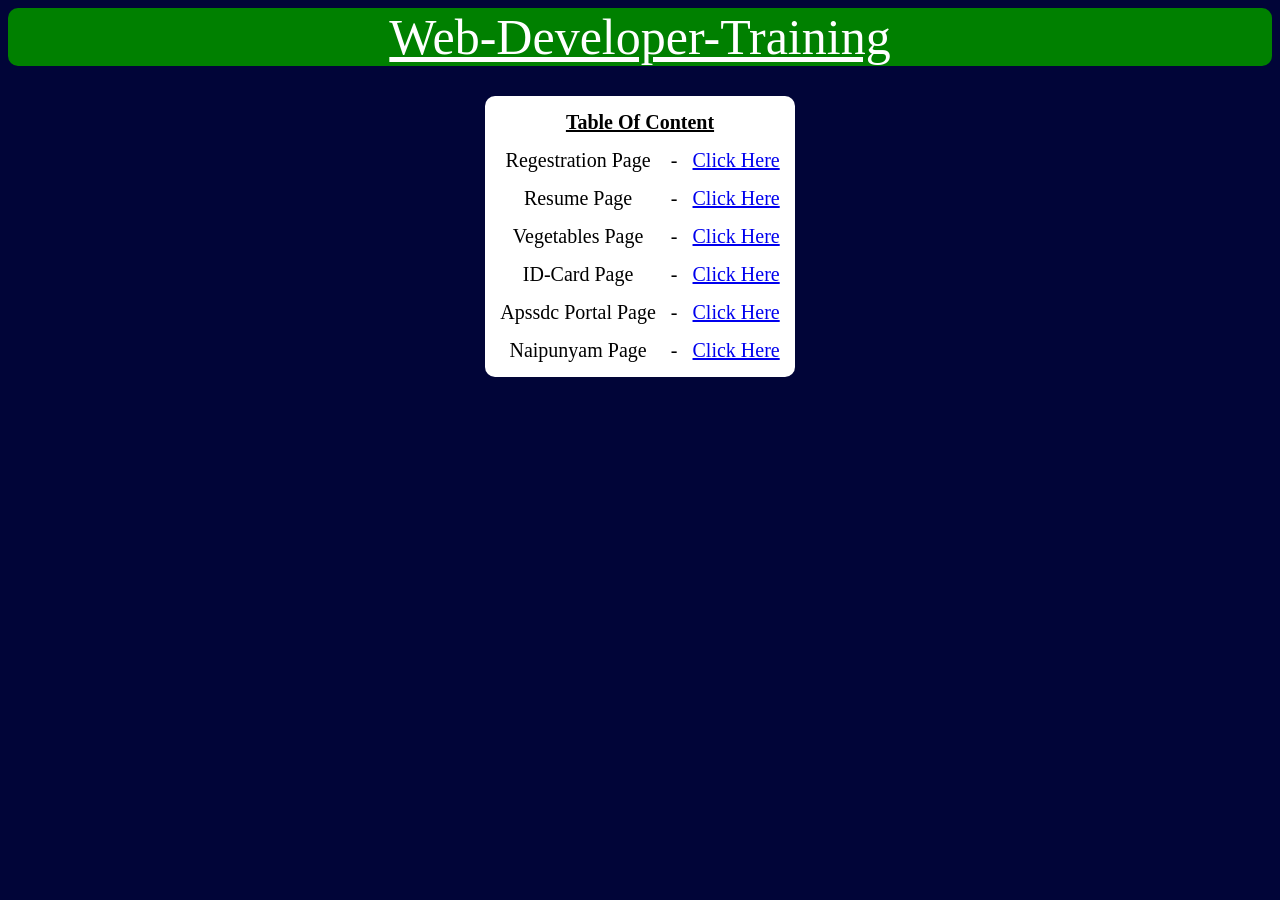
<file: index.html>
<!DOCTYPE html>
<html lang="en">
<head>
    <meta charset="UTF-8">
    <meta name="viewport" content="width=device-width, initial-scale=1.0">
    <title>Web-Developer-Training</title>
    <style>
        .body{
            background-color: rgb(1, 5, 56);
        }
        .header{
            text-align: center;
            background-color: green;
            font-size: 50px;
            color: white;
            text-decoration: underline;
            border-radius: 10px;
        }
        .table{
            text-align: center;
            background-color: white;
            border-radius: 10px;
            padding: 5px;
            margin-top: 30px;
            font-size: 20px;
        }
        th{
            text-decoration: underline;
        }
    </style>
</head>
<body class="body">
    <header class="header">Web-Developer-Training</header>
    <table align="center" class="table" cellspacing="5" cellpadding="5">
        <tr>
            <th colspan="3">Table Of Content</th>
        </tr>
        <tr>
            <td>Regestration Page</td>
            <td>-</td>
            <td><a href="registration.html">Click Here</a></td>
        </tr>
        <tr>
            <td>Resume Page</td>
            <td>-</td>
            <td><a href="resume.html">Click Here</a></td>
        </tr>
        <tr>
            <td>Vegetables Page</td>
            <td>-</td>
            <td><a href="project-food.html">Click Here</a></td>
        </tr>
        <tr>
            <td>ID-Card Page</td>
            <td>-</td>
            <td><a href="id card.html">Click Here</a></td>
        </tr>
         <tr>
            <td>Apssdc Portal Page</td>
            <td>-</td>
            <td><a href="portal-2025.html">Click Here</a></td>
        </tr>
         <tr>
            <td>Naipunyam Page</td>
            <td>-</td>
            <td><a href="naipunyam/naipunyam.html">Click Here</a></td>
        </tr>
    </table>
</body>
</html>
</file>
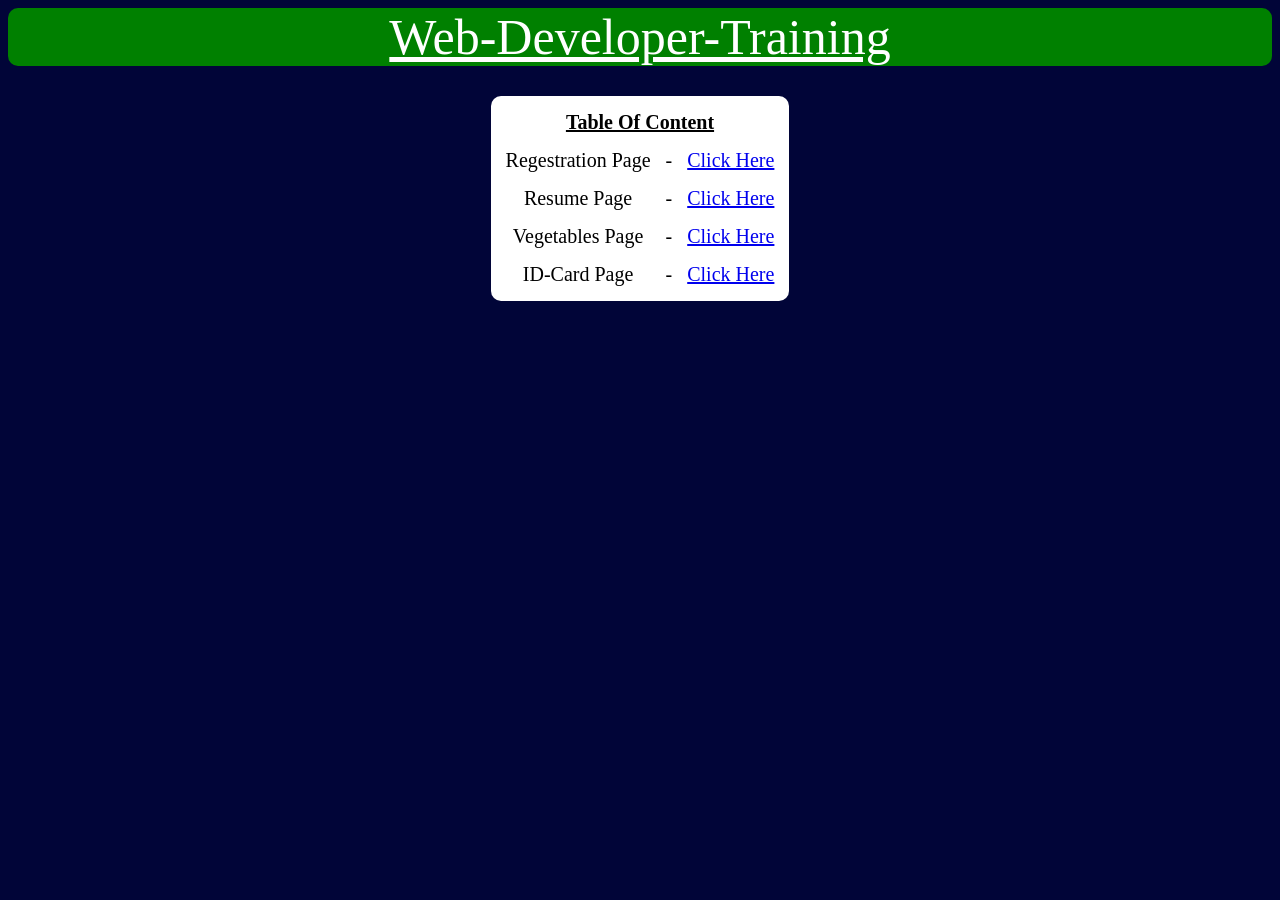
<file: git-index.html>
<!DOCTYPE html>
<html lang="en">
<head>
    <meta charset="UTF-8">
    <meta name="viewport" content="width=device-width, initial-scale=1.0">
    <title>Web-Developer-Training</title>
    <style>
        .body{
            background-color: rgb(1, 5, 56);
        }
        .header{
            text-align: center;
            background-color: green;
            font-size: 50px;
            color: white;
            text-decoration: underline;
            border-radius: 10px;
        }
        .table{
            text-align: center;
            background-color: white;
            border-radius: 10px;
            padding: 5px;
            margin-top: 30px;
            font-size: 20px;
        }
        th{
            text-decoration: underline;
        }
    </style>
</head>
<body class="body">
    <header class="header">Web-Developer-Training</header>
    <table align="center" class="table" cellspacing="5" cellpadding="5">
        <tr>
            <th colspan="3">Table Of Content</th>
        </tr>
        <tr>
            <td>Regestration Page</td>
            <td>-</td>
            <td><a href="registration.html">Click Here</a></td>
        </tr>
        <tr>
            <td>Resume Page</td>
            <td>-</td>
            <td><a href="resume.html">Click Here</a></td>
        </tr>
        <tr>
            <td>Vegetables Page</td>
            <td>-</td>
            <td><a href="project-food.html">Click Here</a></td>
        </tr>
        <tr>
            <td>ID-Card Page</td>
            <td>-</td>
            <td><a href="id card.html">Click Here</a></td>
        </tr>
    </table>
</body>
</html>
</file>
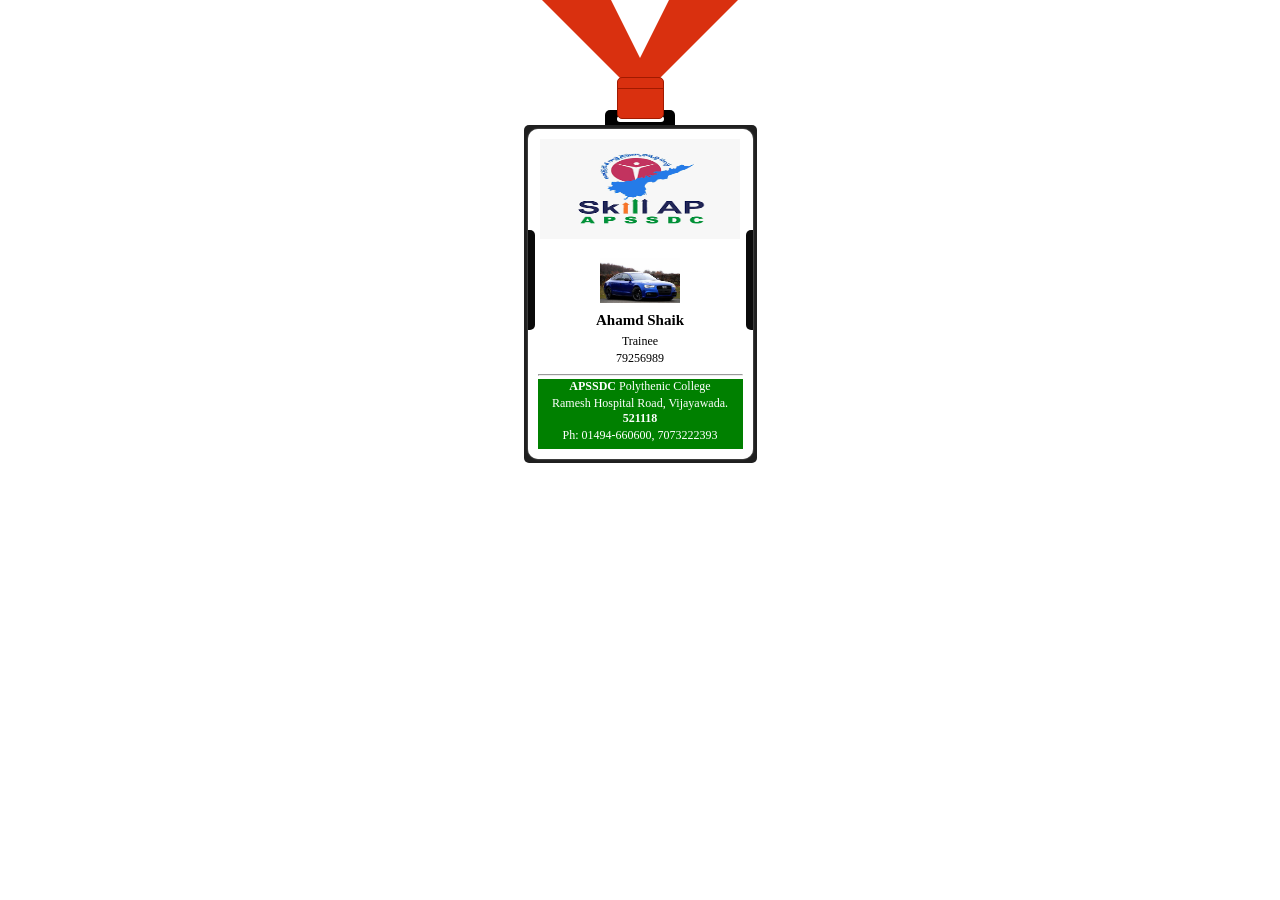
<file: id card.html>
<!DOCTYPE html>
<html lang="en">
<head>
    <meta charset="UTF-8">
    <meta name="viewport" content="width=device-width, initial-scale=1.0">
    <title>ID-Card</title>
    <style>
        body {
			background-color: transparent;
			font-family:'verdana';
		}
.id-card-holder {
			width: 225px;
		    padding: 4px;
		    margin: 0 auto;
		    background-color: #1f1f1f;
		    border-radius: 5px;
		    position: relative;
		}
.id-card-holder:after {
		    content: '';
		    width: 7px;
		    display: block;
		    background-color: #0a0a0a;
		    height: 100px;
		    position: absolute;
		    top: 105px;
		    border-radius: 0 5px 5px 0;
		}
.id-card-holder:before {
		    content: '';
		    width: 7px;
		    display: block;
		    background-color: #0a0a0a;
		    height: 100px;
		    position: absolute;
		    top: 105px;
		    left: 222px;
		    border-radius: 5px 0 0 5px;
		}
.id-card {
			
			background-color: #fff;
			padding: 10px;
			border-radius: 10px;
			text-align: center;
			box-shadow: 0 0 1.5px 0px #b9b9b9;
		}
.id-card img {
			margin: 0 auto;
		}
.header img {
			width: 200px;
            height: 100px;
            }
.photo img {
			width: 80px;
    		margin-top: 15px;
		}
h2 {
			font-size: 15px;
			margin: 5px 0;
		}
h3 {
			font-size: 12px;
			margin: 2.5px 0;
			font-weight: 300;
		}
.qr-code img {
			width: 50px;
		}
p {
			font-size: 5px;
			margin: 2px;
		}
.id-card-hook {
			background-color: black;
		    width: 70px;
		    margin: 0 auto;
		    height: 15px;
		    border-radius: 5px 5px 0 0;
		}
.id-card-hook:after {
			content: '';
		    background-color: white;
		    width: 47px;
		    height: 6px;
		    display: block;
		    margin: 0px auto;
		    position: relative;
		    top: 6px;
		    border-radius: 4px;
		}
.id-card-tag-strip {
			width: 45px;
		    height: 40px;
		    background-color: #d9300f;
		    margin: 0 auto;
		    border-radius: 5px;
		    position: relative;
		    top: 9px;
		    z-index: 1;
		    border: 1px solid #a11a00;
		}
.id-card-tag-strip:after {
			content: '';
		    display: block;
		    width: 100%;
		    height: 1px;
		    background-color: #a11a00;
		    position: relative;
		    top: 10px;
		}
.id-card-tag {
			width: 0;
			height: 0;
			border-left: 100px solid transparent;
			border-right: 100px solid transparent;
			border-top: 100px solid #d9300f;
			margin: -10px auto -30px auto;
      
		}
.id-card-tag:after {
			content: '';
		    display: block;
		    width: 0;
		    height: 0;
		    border-left: 50px solid transparent;
		    border-right: 50px solid transparent;
		    border-top: 100px solid white;
		    margin: -10px auto -30px auto;
		    position: relative;
		    top: -130px;
		    left: -50px;
		}
        p{
            font-size: 12px;
            color: white;
        }
        .footer{
            background-color: green;
            margin-top: -5px;
            height: 70px;
        }
    </style>
</head>
<body>
    <div class="id-card-tag"></div>
	<div class="id-card-tag-strip"></div>
	<div class="id-card-hook"></div>
	<div class="id-card-holder">
		<div class="id-card">
			<div class="header">
				<img src="logo.png">
			</div>
			<div class="photo">
				<img src="car.jpeg">
			</div>
			<h2>Ahamd Shaik</h2>
			<div class="qr-code">
				
			</div>
			<h3>Trainee</h3>
      <h3>79256989</h3>
			<hr>
            <div class="footer">
			<p><strong>APSSDC</strong> Polythenic College<p>
			<p>Ramesh Hospital Road, Vijayawada. <strong>521118</strong></p>
			<p>Ph: 01494-660600, 7073222393</p>
        </div>

		</div>
	</div>
</body>
</html>
</file>
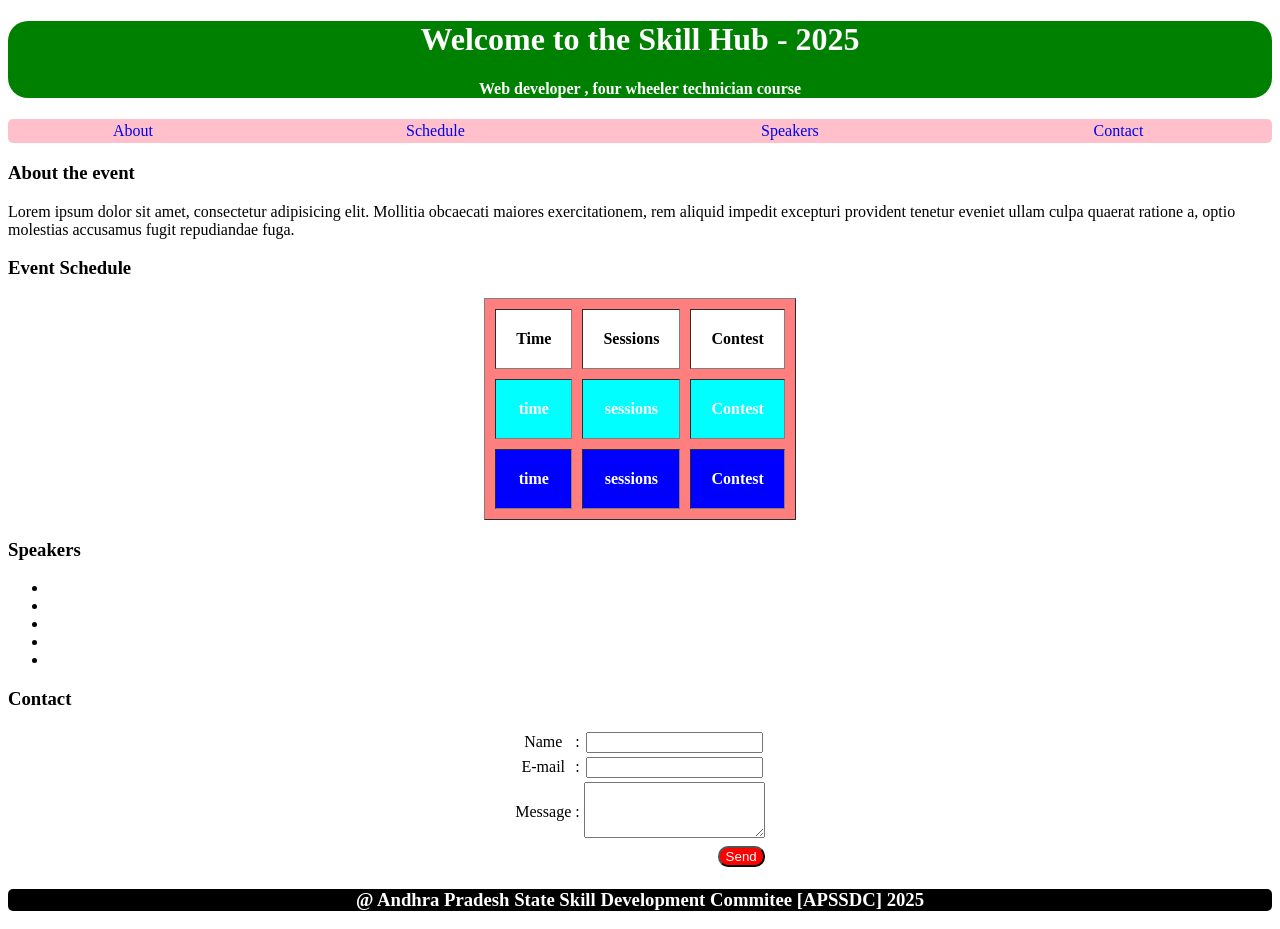
<file: portal-2025.html>
<!DOCTYPE html>
<html lang="en">

<head>
    <meta charset="UTF-8">
    <meta name="viewport" content="width=device-width, initial-scale=1.0">
    <title>APSSDC 2025</title>
    <style>
        .header {
            text-align: center;
            color: white;
            background-color: green;
            border-radius: 20px;
        }

        .nav {
            width: 100%;
            text-align: center;
            background-color: pink;
            border-radius: 5px;
        }
        a{
            text-decoration: none;
        }
        a:hover{
            background-color:rgb(252,248,249);
            border-radius:5px;
        }
        .table{
            background-color:rgb(255,127,127);
        }
        .main{
            background-color:white;
        }

        .light {
            background-color: aqua;
            color: white;
        }

        .dark {
            background-color: blue;
            color: white;
        }
        .form{
            text-align: center;
            background-color: white;
            border-radius: 10px;
        }
        #box:focus{
            background-color: crimson;
            color: white;
            text-align: center;
        }
        [name="textarea"]{
            height: 50px;
        }
        .right{
            text-align: right;
        }
        .btn{
            background-color: red;
            color: white;
            border-radius: 10px;
            text-align: right;
        }
        .btn:hover{
            color: white;
            background-color: green;
        }
        .footer{
            text-align: center;
            background-color: black;
            color: white;
            border-radius: 5px;
        }
    </style>
</head>

<body>
    <header class="header">
        <h1>Welcome to the Skill Hub - 2025</h1>
        <h4>Web developer , four wheeler technician course</h4>
    </header>
    <table class="nav">
        <tr>
            <td><a href="#div-1">About</a></td>
            <td><a href="#div-2">Schedule</a></td>
            <td><a href="#div-3">Speakers</a></td>
            <td><a href="#div-4">Contact</a></td>
        </tr>
    </table>
    <div id="div-1">
        <h3>About the event</h3>
        <p>Lorem ipsum dolor sit amet, consectetur adipisicing elit. Mollitia obcaecati maiores exercitationem, rem
            aliquid impedit excepturi provident tenetur eveniet ullam culpa quaerat ratione a, optio molestias accusamus
            fugit repudiandae fuga.</p>
    </div>
    <div id="div-2">
        <h3>Event Schedule</h3>
        <table class="table" align="center" border="1" cellspacing="10px" cellpadding="20px">
            <tr class="main">
                <th>Time</th>
                <th>Sessions</th>
                <th>Contest</th>
            </tr>
            <tr class="light">
                <th>time</th>
                <th>sessions</th>
                <th>Contest</th>
            </tr>
            <tr class="dark">
                <th>time</th>
                <th>sessions</th>
                <th>Contest</th>
            </tr>
        </table>
    </div>
    <div id="div-3">
        <h3>Speakers</h3>
        <ul>
            <li></li>
            <li></li>
            <li></li>
            <li></li>
            <li></li>
        </ul>
    </div>
    <div id="div-4">
        <h3>Contact</h3>
        <table align="center" class="form">
            <tr>
                <td>Name</td>
                <td>:</td>
                <td><input type="text" name="" id="box" required></td>
            </tr>
            <tr>
                <td>E-mail</td>
                <td>:</td>
                <td><input type="email" name="" id="box" required></td>
            </tr>
            <tr>
                <td>Message</td>
                <td>:</td>
                <td><textarea name="textarea" id="box" required></textarea></td>
            </tr>
            <tr class="right">
                <td colspan="3"><button type="submit" class="btn">Send</button></td>
            </tr>
        </table>
    </div>
    <footer class="footer"><h3>@ Andhra Pradesh State Skill Development Commitee [APSSDC] 2025</h3></footer>
</body>

</html>
</file>
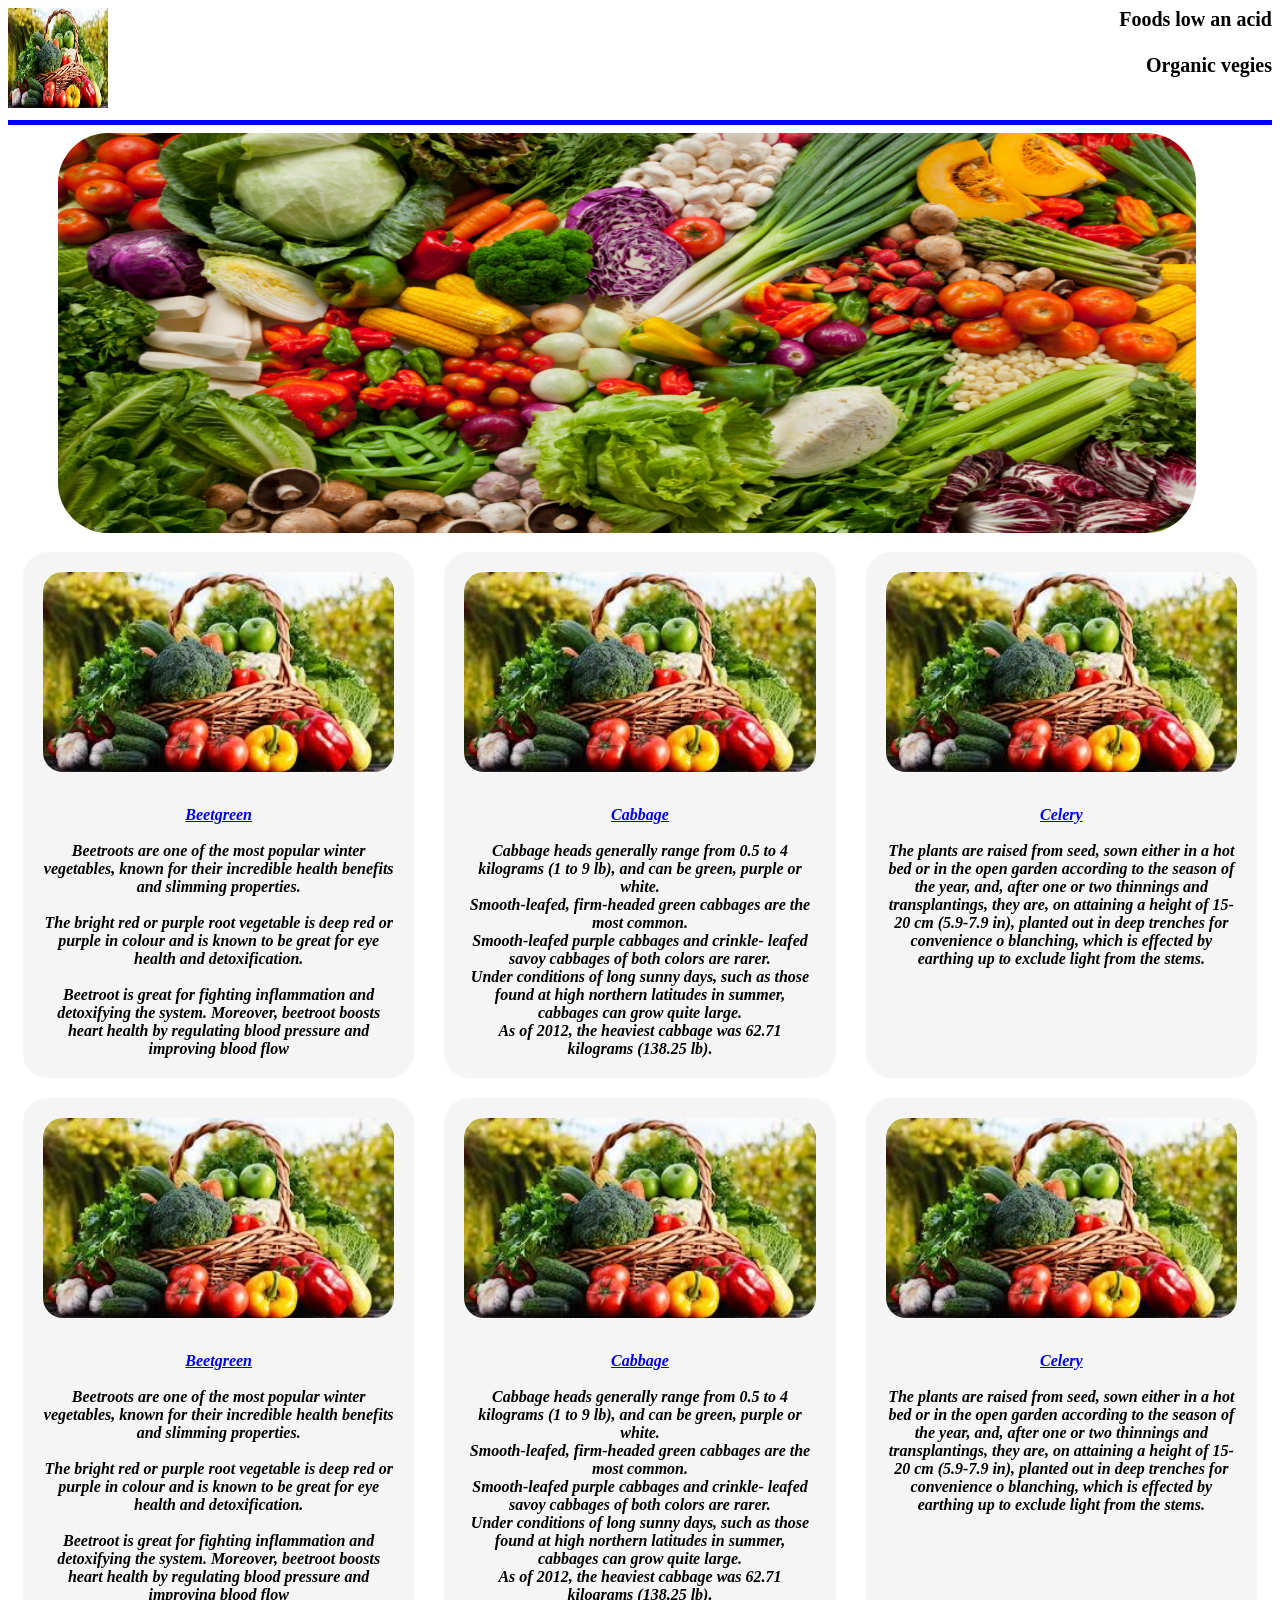
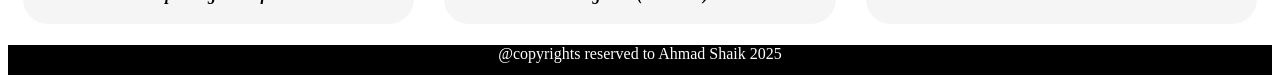
<file: project-food.html>
<!DOCTYPE html>
<html lang="en">
  <head>
    <meta charset="UTF-8" />
    <meta name="viewport" content="width=device-width, initial-scale=1.0" />
    <title>Foods low on acid</title>
    <style>
      .icon {
        width: 100px;
        height: 100px;
      }
      .para-right {
        float: right;
        text-align: right;
        font-weight: bold;
        font-size: 20px;
      }
      #img {
        width: 90%;
        height: 400px;
        border-radius: 50px;
        margin-left: 50px;
        margin-right: 50px;
      }
      .main-div {
        display: flex;
        flex: 2;
        justify-content: center;
        margin: 10px;
        gap: 20px;
      }
      .sub-div {
        background-color: whitesmoke;
        border-radius: 30px;
        border: 5px solid white;
        text-align: center;
        font-weight: bold;
        padding: 20px;
        width: 400px;
        height: auto;
      }
      .img1 {
        width: 100%;
        height: 200px;
        border-radius: 20px;
        margin-bottom: 30px;
      }
      .footer{
            background-color: black;
            color: white;
            text-align: center;
            position: relative;
            bottom: 0;
            width: 100%;
            height: 30px;
      }
    </style>
  </head>
  <body>
    <header class="header">
      <img src="veg1.jpeg" alt="" class="icon" />
      <aside class="para-right">
        Foods low an acid <br /><br />
        Organic vegies
      </aside>
    </header>
    <hr color="blue" size="5px" />
    <img src="veg.webp" alt="" id="img" />
    <div class="main-div">
      <div class="sub-div">
        <img src="veg1.jpeg" alt="" class="img1" /><br />
        <a href="#img"><i>Beetgreen</i></a><br><br>
        <i class="para">Beetroots are one of the most popular winter vegetables, known for
          their incredible health benefits and slimming properties. <br><br> The bright
          red or purple root vegetable is deep red or purple in colour and is
          known to be great for eye health and detoxification. <br><br>Beetroot is great
          for fighting inflammation and detoxifying the system. Moreover,
          beetroot boosts heart health by regulating blood pressure and
          improving blood flow</i>
      </div>
      <div class="sub-div">
        <img src="veg1.jpeg" alt="" class="img1" /><br />
        <a href="#img"><i>Cabbage</i></a><br><br>
        <i>Cabbage heads generally range from 0.5 to 4 kilograms (1 to 9 lb),
          and can be green, purple or white. <br>Smooth-leafed, firm-headed green
          cabbages are the most common. <br>Smooth-leafed purple cabbages and
          crinkle- leafed savoy cabbages of both colors are rarer. <br>Under
          conditions of long sunny days, such as those found at high northern
          latitudes in summer, cabbages can grow quite large. <br>As of 2012, the
          heaviest cabbage was 62.71 kilograms (138.25 lb).</i
        >
      </div>
      <div class="sub-div">
        <img src="veg1.jpeg" alt="" class="img1" /><br />
        <a href="#img"><i>Celery</i></a><br><br>
        <i>The plants are raised from seed, sown either in a hot bed or in the
          open garden according to the season of the year, and, after one or two
          thinnings and transplantings, they are, on attaining a height of 15-20
          cm (5.9-7.9 in), planted out in deep trenches for convenience o
          blanching, which is effected by earthing up to exclude light from the
          stems.</i>
      </div>
    </div>
    <div class="main-div">
      <div class="sub-div">
        <img src="veg1.jpeg" alt="" class="img1" /><br />
        <a href="#img"><i>Beetgreen</i></a><br><br>
        <i class="para">Beetroots are one of the most popular winter vegetables, known for
          their incredible health benefits and slimming properties. <br><br> The bright
          red or purple root vegetable is deep red or purple in colour and is
          known to be great for eye health and detoxification. <br><br>Beetroot is great
          for fighting inflammation and detoxifying the system. Moreover,
          beetroot boosts heart health by regulating blood pressure and
          improving blood flow</i>
      </div>
      <div class="sub-div">
        <img src="veg1.jpeg" alt="" class="img1" /><br />
        <a href="#img"><i>Cabbage</i></a><br><br>
        <i>Cabbage heads generally range from 0.5 to 4 kilograms (1 to 9 lb),
          and can be green, purple or white. <br>Smooth-leafed, firm-headed green
          cabbages are the most common. <br>Smooth-leafed purple cabbages and
          crinkle- leafed savoy cabbages of both colors are rarer. <br>Under
          conditions of long sunny days, such as those found at high northern
          latitudes in summer, cabbages can grow quite large. <br>As of 2012, the
          heaviest cabbage was 62.71 kilograms (138.25 lb).</i
        >
      </div>
      <div class="sub-div">
        <img src="veg1.jpeg" alt="" class="img1" /><br />
        <a href="#img"><i>Celery</i></a><br><br>
        <i>The plants are raised from seed, sown either in a hot bed or in the
          open garden according to the season of the year, and, after one or two
          thinnings and transplantings, they are, on attaining a height of 15-20
          cm (5.9-7.9 in), planted out in deep trenches for convenience o
          blanching, which is effected by earthing up to exclude light from the
          stems.</i>
      </div>
    </div>
      <footer class="footer"><p>@copyrights reserved to Ahmad Shaik 2025</p></footer>
  </body>
</html>
</file>
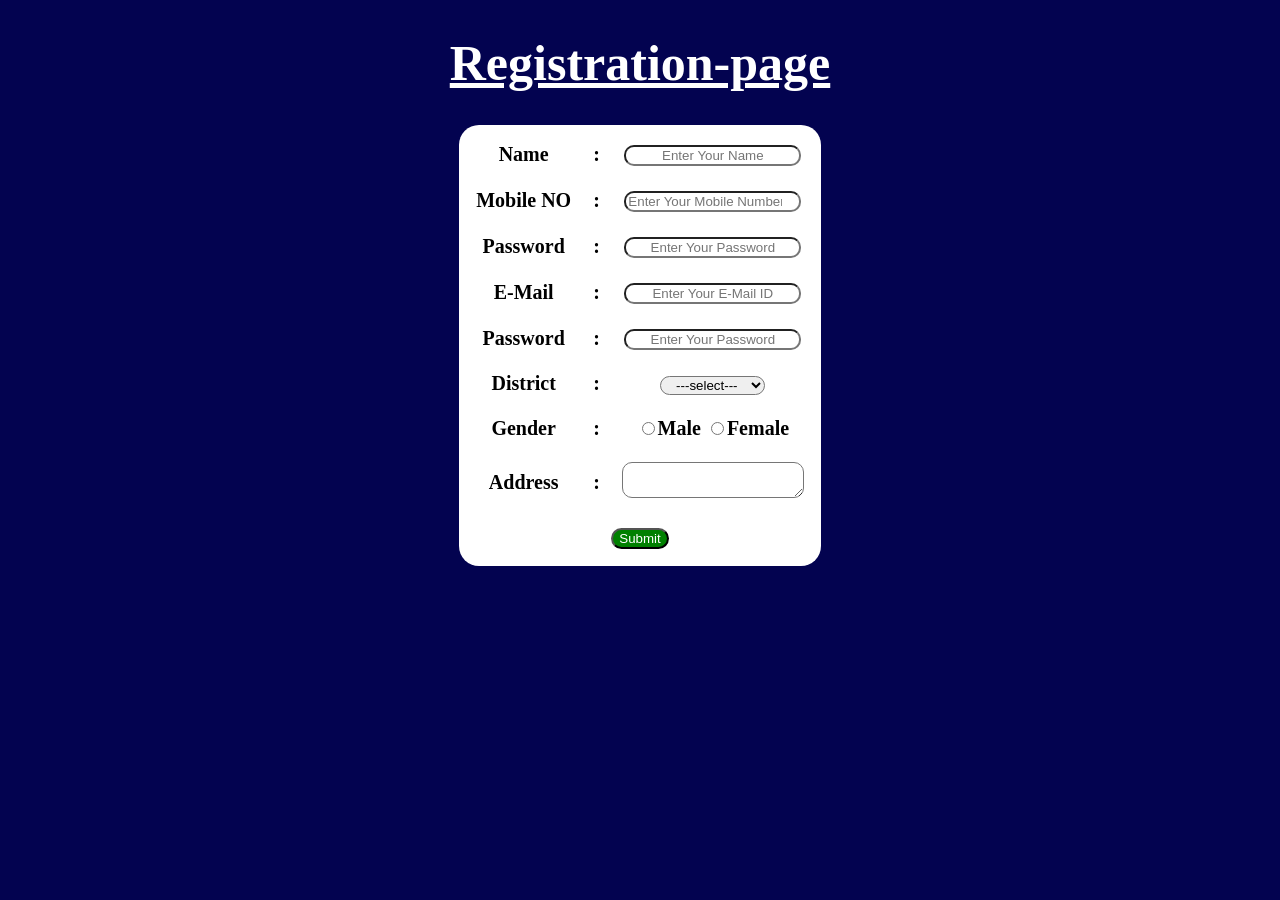
<file: registration.html>
<!DOCTYPE html>
<html lang="en">
  <head>
    <meta charset="UTF-8" />
    <meta name="viewport" content="width=device-width, initial-scale=1.0" />
    <title>registration-page</title>
    <style>
      .body{
        background-color: rgb(3, 3, 80);
       
      }
      .head{
        color: white;
        text-align: center;
        text-decoration: underline;
        font-size: 50px;
      }
      .table{
        background-color: white;
        text-align: center;
        font-size: 20px;
        font-weight: bold;
        padding: 5px;
        border-radius: 20px;
      }
      #box{
        border-radius: 10px;
        text-align: center;
      }
      #box:focus{
        background-color: rgb(62, 243, 62);
      }
      .btn{
        background-color: green;
        color: white;
        border-radius: 20px;
      }
      .btn:hover{
        background-color: blue;
      }
    </style>
  </head>
  <body class="body">
    <h1 class="head">Registration-page</h1>
    <form action="">
      <table class="table" align="center" cellpadding="10px">
        <tr>
        <td>Name</td>
        <td>:</td>
        <td><input type="text" name="" id="box" placeholder="Enter Your Name" required></td>
      </tr>
      <tr>
        <td>Mobile NO</td>
        <td>:</td>
        <td><input type="number" name="" id="box" placeholder="Enter Your Mobile Number" required></td>
      </tr>
      <tr>
        <td>Password</td>
        <td>:</td>
        <td><input type="password" name="" id="box" placeholder="Enter Your Password" required></td>
      </tr>
      <tr>
        <td>E-Mail</td>
        <td>:</td>
        <td><input type="email" name="" id="box" placeholder="Enter Your E-Mail ID" required></td>
      </tr>
      <tr>
        <td>Password</td>
        <td>:</td>
        <td><input type="password" name="" id="box" placeholder="Enter Your Password" required></td>
      </tr>
      <tr>
        <td>District</td>
        <td>:</td>
        <td>
          <select name="" id="box" required>
            <option value="">---select---</option>
            <optgroup label="Andhra Pradesh">
              <option value="">Vijayawada</option>
            </optgroup>
            <optgroup label="Telangana">
              <option value="">Hyderabad</option>
            </optgroup>
          </select>
        </td>
      </tr>
      <tr>
        <td>Gender</td>
        <td>:</td>
        <td><input type="radio" name="a" id="box" required>Male <input type="radio" name="a" id="box" required>Female </td>
      </tr>
      <tr>
        <td>Address</td>
        <td>:</td>
        <td><textarea name="" id="box"></textarea></td>
      </tr>
      <tr>
        <td colspan="3"><button class="btn">Submit</button></td>
      </tr>
      </table>
    </form>
  </body>
</html>
</file>
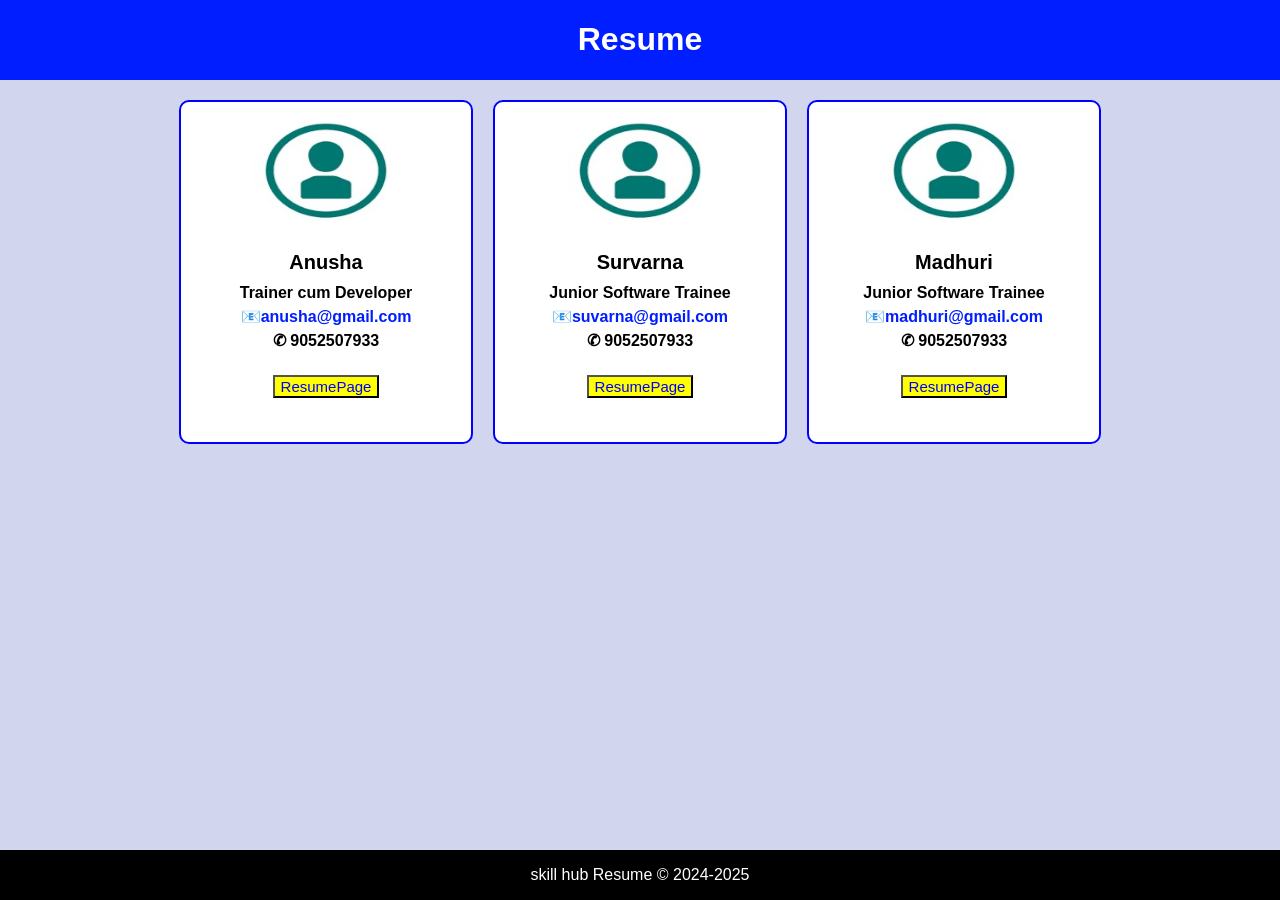
<file: resume.html>
<!DOCTYPE html>
<html lang="en">
<head>
    <meta charset="UTF-8">
    <meta name="viewport" content="width=device-width, initial-scale=1.0">
    <title>Resume</title>
    <style>
        body {
            margin: 0;
            padding: 0;
            font-family: Arial, sans-serif;
            background-color: #d1d5ee;
            display: flex;
            flex-direction: column;
            min-height: 100vh;
        }

        .header {
            background-color: #001eff;
            color: white;
            text-align: center;
        }

        .container {
            display: flex;
            justify-content: center;
            gap: 20px;
            margin: 20px;
            flex: 1;
        }

        .card {
            background-color: white;
            border-radius: 10px;
            border: 2px solid blue;
            text-align: center;
            font-weight: bold;
            padding: 20px;
            width: 250px;
            height: 300px;
        }

        .card img {
            width: 150px;
            height: 100px;
            border-radius: 50%;
            margin-bottom: 15px;
        }

        .card h3 {
            font-size: 20px;
            color: black;
            margin: 10px 0;
        }

        .card p {
            color: black;
            font-size: 16px;
            margin: 5px 0;
        }

        .card a {
            color: #001eff;
            text-decoration: none;
        }

        .card button {
            background-color: yellow;
            color: blue;
            margin-top: 20px;
            font-size: 15px;
        }

        footer {
            background-color: black;
            color: white;
            text-align: center;
            position: fixed;
            bottom: 0;
            width: 100%;
        }
    </style>
</head>
<body>
    <header class="header">
        <h1>Resume</h1>
    </header>

    <div class="container">
        <!-- Card 1 -->
        <div class="card">
            <img src="profile.jpg" alt="Profile">
            <h3>Anusha</h3>
            <p>Trainer cum Developer</p>
            <p>&#x1F4E7;<a href="mailto:anusha@gmail.com">anusha@gmail.com</a></p>
            <p>&#9990; 9052507933</p>
            <button>ResumePage</button>
        </div>

        <!-- Card 2 -->
        <div class="card">
            <img src="profile.jpg" alt="Profile">
            <h3>Survarna</h3>
            <p>Junior Software Trainee</p>
            <p>&#x1F4E7;<a href="mailto:suvarna@gmail.com">suvarna@gmail.com</a></p>
            <p>&#9990; 9052507933</p>
            <button>ResumePage</button>
        </div>

        <!-- Card 3 -->
        <div class="card">
            <img src="profile.jpg" alt="Profile">
            <h3>Madhuri</h3>
            <p>Junior Software Trainee</p>
            <p>&#x1F4E7;<a href="mailto:madhuri@gmail.com">madhuri@gmail.com</a></p>
            <p>&#9990; 9052507933</p>
            <button>ResumePage</button>
        </div>
    </div>

    <footer>
        <p>skill hub Resume &#169; 2024-2025</p>
    </footer>
</body>
</html>
</file>
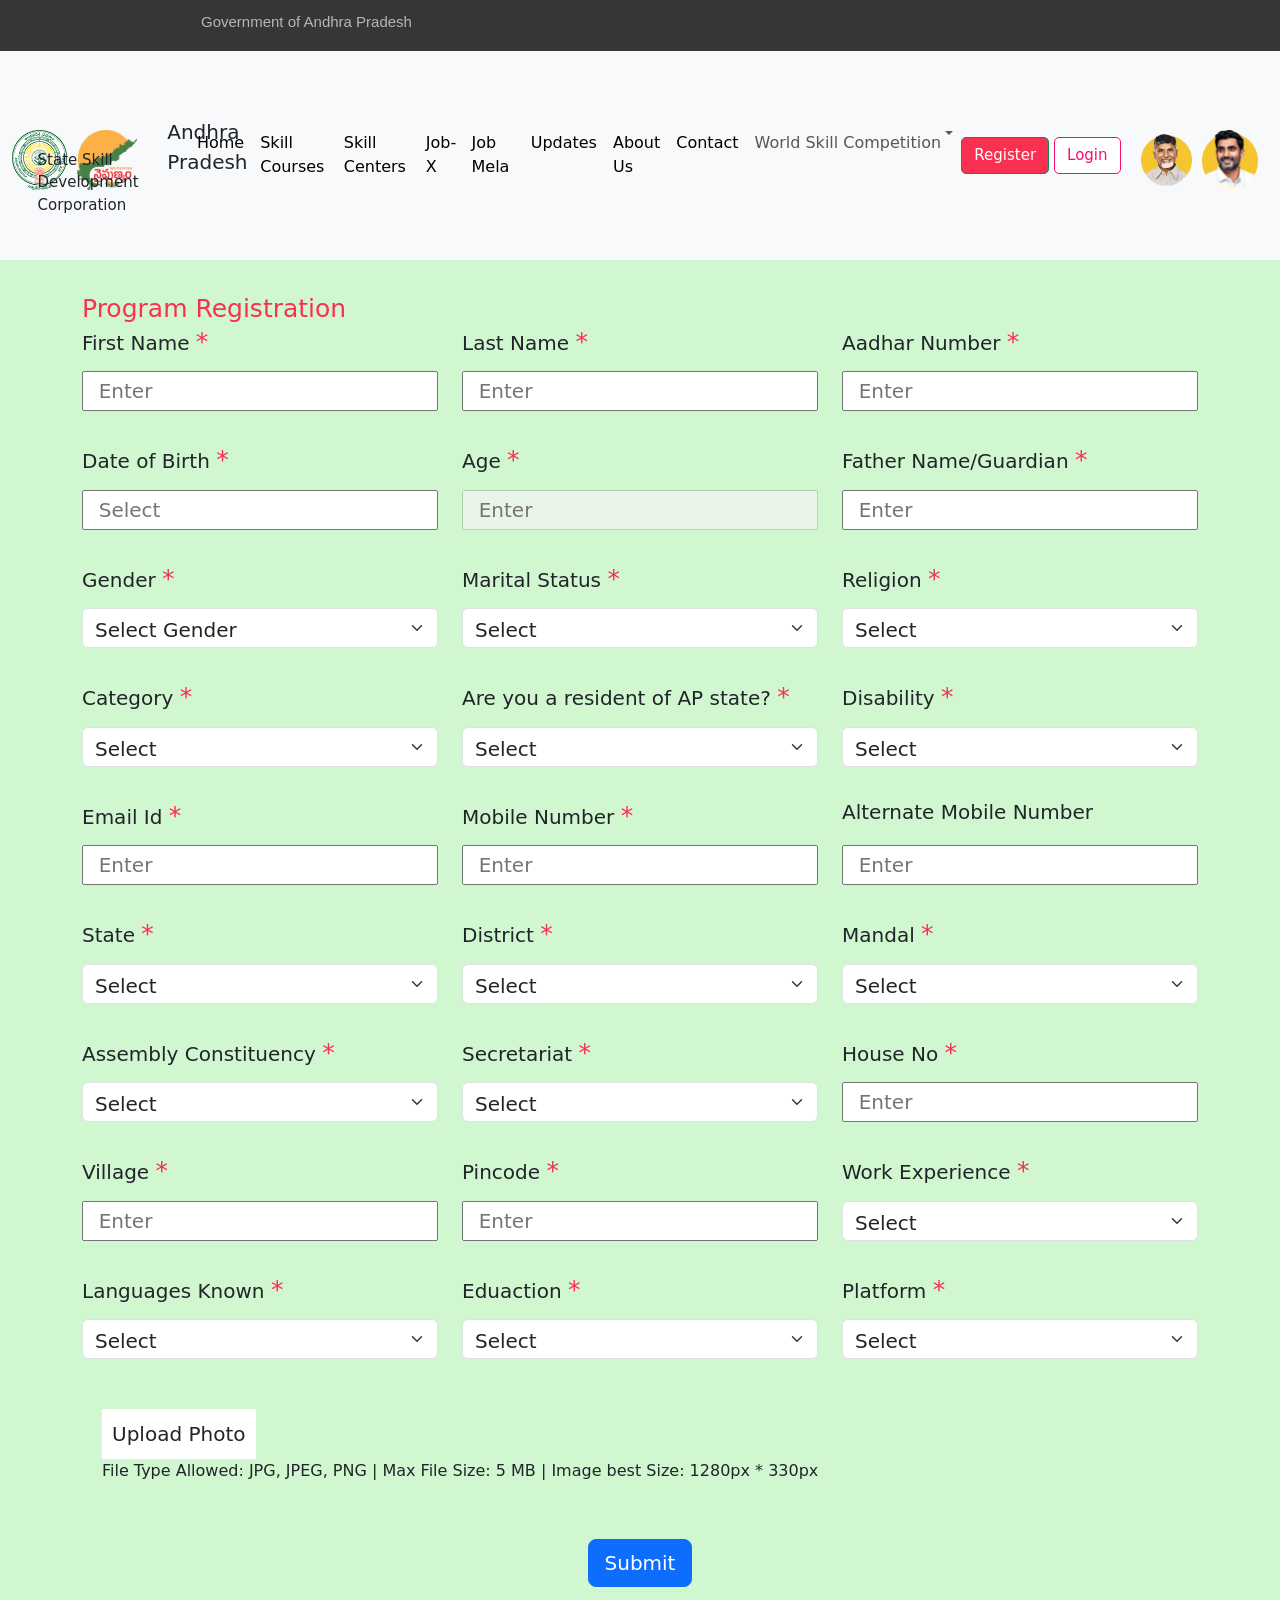
<file: naipunyam/naipunyam.html>
<!DOCTYPE html>
<html lang="en">

<head>
    <meta charset="UTF-8">
    <meta name="viewport" content="width=device-width, initial-scale=1.0">
    <title>Naipunyam</title>
    <link rel="icon" href="logo.png" type="image/x-icon" />
    <link href="https://cdn.jsdelivr.net/npm/bootstrap@5.1.3/dist/css/bootstrap.min.css" rel="stylesheet"
        integrity="sha384-1BmE4kWBq78iYhFldvKuhfTAU6auU8tT94WrHftjDbrCEXSU1oBoqyl2QvZ6jIW3" crossorigin="anonymous">

    <style>
         /* .main {
            position: fixed;
            width: 100%;
        } */

        .top-nav {
            background-color: rgb(55, 54, 54);
            color: #b6b6b6;
            font-size: 15px;
            padding: 1px;
            font-family: sans-serif;

        }

        .text {
            margin-top: 10px;
            margin-left: 200px;
        }

        .img {
            width: 60px;
            height: 60px;
            margin-right: 10px;
            margin-top: 10px;
        }

        .nav-text {
            font-size: 20px;
            display: inline-flex;
            align-items: center;
            padding:20px;
        }

        .span {
            font-size: 15px;
            margin-top: 70px;
            margin-left: -210px;
        }

        #tog {
            color: white;
            background-color: rgb(250, 48, 81);
        }

        #link {
/*             font-size: 20px; */
            display:inline-flex;
        }

        #btn {
            color: white;
            background-color: rgb(250, 48, 81);
            font-size: 15px;
            border-radius: 5px;
            margin-right: 5px;
        }

        #btn-login {
            color: rgb(241, 17, 107);
            background-color: white;
            font-size: 15px;
            border-radius: 5px;
            border: 1px solid rgb(241, 17, 107);
            margin-right: 20px;
        }

        .content {
            background-color: rgb(209, 247, 209);
        }

        .pink {
            color: rgb(250, 48, 81);
            font-size: 25px;
            font-weight: 500;
            margin-top: 30px;
            margin-bottom: -5px;
        }

        .label {
            font-size: 20px;
            font-weight: 500;
        }

        .inp {
            width: 100%;
            height: 40px;
            font-size: 20px;
            margin-top: -5px;
            margin-bottom: 30px;
        }
        .div-upload{
            padding: 20px ;
        }

        .upload {
            padding: 10px;
            background-color: white;
            font-weight: 500;
            font-size: 20px;
        }
        .submit{
            text-align: center;
            padding: 20px;
        }
    </style>
</head>

<body>
    <div class="main">
        <div class="top-nav">
            <p class="text">Government of Andhra Pradesh</p>
        </div>
        <nav class="navbar navbar-expand-lg navbar-light bg-light fixed" id="navbar">
            <div class="container-fluid">
                <img src="apGovLogo.png" alt="" class="img">
                <img src="logo (1).png" alt="" class="img">
                <div>
                    <p class="nav-text">Andhra Pradesh <span class="span">State Skill Development Corporation</span></p>
                </div>
                <button class="navbar-toggler" id="tog" type="button" data-bs-toggle="collapse"
                    data-bs-target="#navbarSupportedContent" aria-controls="navbarSupportedContent"
                    aria-expanded="false" aria-label="Toggle navigation">
                    <span class="navbar-toggler-icon"></span>
                </button>
                <div class="collapse navbar-collapse" id="navbarSupportedContent">
                    <ul class="navbar-nav me-auto mb-2 mb-lg-0">
                        <li class="nav-item">
                            <a class="nav-link active" aria-current="page" href="#" id="link">Home</a>
                        </li>
                        <li class="nav-item">
                            <a class="nav-link active" aria-current="page" href="#" id="link">Skill Courses</a>
                        </li>
                        <li class="nav-item">
                            <a class="nav-link active" aria-current="page" href="#" id="link">Skill Centers</a>
                        </li>
                        <li class="nav-item">
                            <a class="nav-link active" aria-current="page" href="#" id="link">Job-X</a>
                        </li>
                        <li class="nav-item">
                            <a class="nav-link active" aria-current="page" href="#" id="link">Job Mela</a>
                        </li>
                        <li class="nav-item">
                            <a class="nav-link active" aria-current="page" href="#" id="link">Updates</a>
                        </li>
                        <li class="nav-item">
                            <a class="nav-link active" aria-current="page" href="#" id="link">About Us</a>
                        </li>
                        <li class="nav-item">
                            <a class="nav-link active" aria-current="page" href="#" id="link">Contact</a>
                        </li>
                        <li class="nav-item dropdown">
                            <a class="nav-link dropdown-toggle" href="#" id="link" role="button"
                                data-bs-toggle="dropdown" aria-expanded="false">
                                World Skill Competition
                            </a>
                            <ul class="dropdown-menu" aria-labelledby="navbarDropdown">
                                <li><a class="dropdown-item" href="#">Registration</a></li>
                                <li><a class="dropdown-item" href="#">Assessments</a></li>
                                <li><a class="dropdown-item" href="#">Results</a></li>
                            </ul>
                        </li>
                    </ul>
                    <form class="d-flex">
                        <button class="btn btn-outline-success" type="submit" id="btn">Register</button>
                        <button class="btn btn-outline-success" type="submit" id="btn-login">Login</button>
                    </form>
                    <img src="cm_sir.png" alt="" class="img">
                    <img src="lokesh_sir.png" alt="" class="img">
                </div>
            </div>
        </nav>
    </div>
    <div class="content">
        <div class="container">
            <div class="row">
                <div class="col">
                    <p class="pink">Program Registration</p>
                </div>
            </div>
            <div class="row">
                <div class="col">
                    <p class="label">First Name <span class="pink">*</span></p>
                </div>
                <div class="col">
                    <p class="label">Last Name <span class="pink">*</span></p>
                </div>
                <div class="col">
                    <p class="label">Aadhar Number <span class="pink">*</span></p>
                </div>
            </div>
            <div class="row">
                <div class="col">
                    <input type="text" class="inp" placeholder="  Enter" required>
                </div>
                <div class="col">
                    <input type="text" class="inp" placeholder="  Enter" required>
                </div>
                <div class="col">
                    <input type="text" class="inp" placeholder="  Enter" required>
                </div>
            </div>
            <div class="row">
                <div class="col">
                    <p class="label">Date of Birth <span class="pink">*</span></p>
                </div>
                <div class="col">
                    <p class="label">Age <span class="pink">*</span></p>
                </div>
                <div class="col">
                    <p class="label">Father Name/Guardian <span class="pink">*</span></p>
                </div>
            </div>
            <div class="row">
                <div class="col">
                    <input placeholder="  Select" class="inp" type="text" onfocus="(this.type='date')"
                        onblur="(this.type='text')" id="date" / required>
                </div>
                <div class="col">
                    <input type="text" class="inp" placeholder="  Enter" Disabled required>
                </div>
                <div class="col">
                    <input type="text" class="inp" placeholder="  Enter" required>
                </div>
            </div>
            <div class="row">
                <div class="col">
                    <p class="label">Gender <span class="pink">*</span></p>
                </div>
                <div class="col">
                    <p class="label">Marital Status <span class="pink">*</span></p>
                </div>
                <div class="col">
                    <p class="label">Religion <span class="pink">*</span></p>
                </div>
            </div>
            <div class="row">
                <div class="col">
                    <select class="form-select inp" aria-label="Default select example" aria-placeholder="Select Gender"
                        required>
                        <optgroup label="Select Gender">
                            <option selected>Select Gender</option>
                            <option value="1">Male</option>
                            <option value="2">Female</option>
                            <option value="3">Transgender</option>
                            <option value="4">Others</option>
                        </optgroup>
                    </select>
                </div>
                <div class="col">
                    <select class="form-select inp" aria-label="Default select example" aria-placeholder="Select Gender"
                        required>
                        <optgroup label="Select" selected>
                            <option selected> Select</option>
                            <option value="1">Single</option>
                            <option value="2">Married</option>
                            <option value="3">Separated</option>
                            <option value="4">Divorced</option>
                            <option value="5">Widowed</option>
                        </optgroup>
                    </select>
                </div>
                <div class="col">
                    <select class="form-select inp" aria-label="Default select example" aria-placeholder="Select"
                        required>
                        <optgroup label="Select">
                            <option selected> Select</option>
                            <option value="1">Hindu</option>
                            <option value="2">Muslim</option>
                            <option value="3">Christian</option>
                            <option value="4">Others</option>
                        </optgroup>
                    </select>
                </div>
            </div>
            <div class="row">
                <div class="col">
                    <p class="label">Category <span class="pink">*</span></p>
                </div>
                <div class="col">
                    <p class="label">Are you a resident of AP state? <span class="pink">*</span></p>
                </div>
                <div class="col">
                    <p class="label">Disability <span class="pink">*</span></p>
                </div>
            </div>
            <div class="row">
                <div class="col">
                    <select class="form-select inp" aria-label="Default select example" aria-placeholder="Select Gender"
                        required>
                        <optgroup label="Select Gender">
                            <option selected>Select</option>
                            <option value="1">OC</option>
                            <option value="2">BC-A</option>
                            <option value="3">BC-B</option>
                            <option value="4">BC-C</option>
                            <option value="5">BC-D</option>
                            <option value="6">BC-E</option>
                            <option value="7">SC</option>
                            <option value="8">ST</option>
                            <option value="9">OC(DW)</option>
                            <option value="10">EBC(LISTED)</option>
                            <option value="11">EBC(OTHERS)</option>
                            <option value="12">Minorities</option>
                            <option value="13">Others</option>
                        </optgroup>
                    </select>
                </div>
                <div class="col">
                    <select class="form-select inp" aria-label="Default select example" aria-placeholder="Select Gender"
                        required>
                        <optgroup label="Select" selected>
                            <option selected> Select</option>
                            <option value="1">Yes</option>
                            <option value="2">No</option>
                        </optgroup>
                    </select>
                </div>
                <div class="col">
                    <select class="form-select inp" aria-label="Default select example" aria-placeholder="Select"
                        required>
                        <optgroup label="Select">
                            <option selected> Select</option>
                            <option value="1">Yes</option>
                            <option value="2">No</option>
                        </optgroup>
                    </select>
                </div>
            </div>
            <div class="row">
                <div class="col">
                    <p class="label">Email Id <span class="pink">*</span></p>
                </div>
                <div class="col">
                    <p class="label">Mobile Number <span class="pink">*</span></p>
                </div>
                <div class="col">
                    <p class="label">Alternate Mobile Number</p>
                </div>
            </div>
            <div class="row">
                <div class="col">
                    <input type="text" class="inp" placeholder="  Enter" required>
                </div>
                <div class="col">
                    <input type="text" class="inp" placeholder="  Enter" required>
                </div>
                <div class="col">
                    <input type="text" class="inp" placeholder="  Enter" required>
                </div>
            </div>
            <div class="row">
                <div class="col">
                    <p class="label">State <span class="pink">*</span></p>
                </div>
                <div class="col">
                    <p class="label">District <span class="pink">*</span></p>
                </div>
                <div class="col">
                    <p class="label">Mandal <span class="pink">*</span></p>
                </div>
            </div>
            <div class="row">
                <div class="col">
                    <select class="form-select inp" aria-label="Default select example" aria-placeholder="Select"
                        required>
                        <optgroup label="Select">
                            <option selected> Select</option>
                            <option value="1">...</option>
                            <option value="2">...</option>
                        </optgroup>
                    </select>
                </div>
                <div class="col">
                    <select class="form-select inp" aria-label="Default select example" aria-placeholder="Select"
                        required>
                        <optgroup label="Select">
                            <option selected> Select</option>
                            <option value="1">...</option>
                            <option value="2">...</option>
                        </optgroup>
                    </select>
                </div>
                <div class="col">
                    <select class="form-select inp" aria-label="Default select example" aria-placeholder="Select"
                        required>
                        <optgroup label="Select">
                            <option selected> Select</option>
                            <option value="1">...</option>
                            <option value="2">...</option>
                        </optgroup>
                    </select>
                </div>
            </div>
            <div class="row">
                <div class="col">
                    <p class="label">Assembly Constituency <span class="pink">*</span></p>
                </div>
                <div class="col">
                    <p class="label">Secretariat <span class="pink">*</span></p>
                </div>
                <div class="col">
                    <p class="label">House No <span class="pink">*</span></p>
                </div>
            </div>
            <div class="row">
                <div class="col">
                    <select class="form-select inp" aria-label="Default select example" aria-placeholder="Select"
                        required>
                        <optgroup label="Select">
                            <option selected> Select</option>
                            <option value="1">...</option>
                            <option value="2">...</option>
                        </optgroup>
                    </select>
                </div>
                <div class="col">
                    <select class="form-select inp" aria-label="Default select example" aria-placeholder="Select"
                        required>
                        <optgroup label="Select">
                            <option selected> Select</option>
                            <option value="1">...</option>
                            <option value="2">...</option>
                        </optgroup>
                    </select>
                </div>
                <div class="col">
                    <input type="text" class="inp" placeholder="  Enter" required>
                </div>
            </div>
            <div class="row">
                <div class="col">
                    <p class="label">Village <span class="pink">*</span></p>
                </div>
                <div class="col">
                    <p class="label">Pincode <span class="pink">*</span></p>
                </div>
                <div class="col">
                    <p class="label">Work Experience <span class="pink">*</span></p>
                </div>
            </div>
            <div class="row">
                <div class="col">
                    <input type="text" class="inp" placeholder="  Enter" required>
                </div>
                <div class="col">
                    <input type="text" class="inp" placeholder="  Enter" required>
                </div>
                <div class="col">
                    <select class="form-select inp" aria-label="Default select example" aria-placeholder="Select"
                        required>
                        <optgroup label="Select">
                            <option selected> Select</option>
                            <option value="1">...</option>
                            <option value="2">...</option>
                        </optgroup>
                    </select>
                </div>
            </div>
            <div class="row">
                <div class="col">
                    <p class="label">Languages Known <span class="pink">*</span></p>
                </div>
                <div class="col">
                    <p class="label">Eduaction <span class="pink">*</span></p>
                </div>
                <div class="col">
                    <p class="label">Platform <span class="pink">*</span></p>
                </div>
            </div>
            <div class="row">
                <div class="col">
                    <select class="form-select inp" aria-label="Default select example" aria-placeholder="Select"
                        required>
                        <optgroup label="Select">
                            <option selected> Select</option>
                            <option value="1">...</option>
                            <option value="2">...</option>
                        </optgroup>
                    </select>
                </div>
                <div class="col">
                    <select class="form-select inp" aria-label="Default select example" aria-placeholder="Select"
                        required>
                        <optgroup label="Select">
                            <option selected> Select</option>
                            <option value="1">...</option>
                            <option value="2">...</option>
                        </optgroup>
                    </select>
                </div>
                <div class="col">
                    <select class="form-select inp" aria-label="Default select example" aria-placeholder="Select"
                        required>
                        <optgroup label="Select">
                            <option selected> Select</option>
                            <option value="1">...</option>
                            <option value="2">...</option>
                        </optgroup>
                    </select>
                </div>
            </div>
            <div class="div-upload">
                <label for="files" class="upload">Upload Photo</label>
                <input id="files" style="display:none;" type="file">
                <p>File Type Allowed: JPG, JPEG, PNG | Max File Size: 5 MB | Image best Size: 1280px * 330px</p>
            </div>
            <div class="submit">
                <button type="button" class="btn btn-primary btn-lg">Submit</button>
            </div>
        </div>
    </div>


    <script src="https://cdn.jsdelivr.net/npm/bootstrap@5.1.3/dist/js/bootstrap.bundle.min.js"
        integrity="sha384-ka7Sk0Gln4gmtz2MlQnikT1wXgYsOg+OMhuP+IlRH9sENBO0LRn5q+8nbTov4+1p" crossorigin="anonymous">
        </script>
</body>

</html>
</file>
